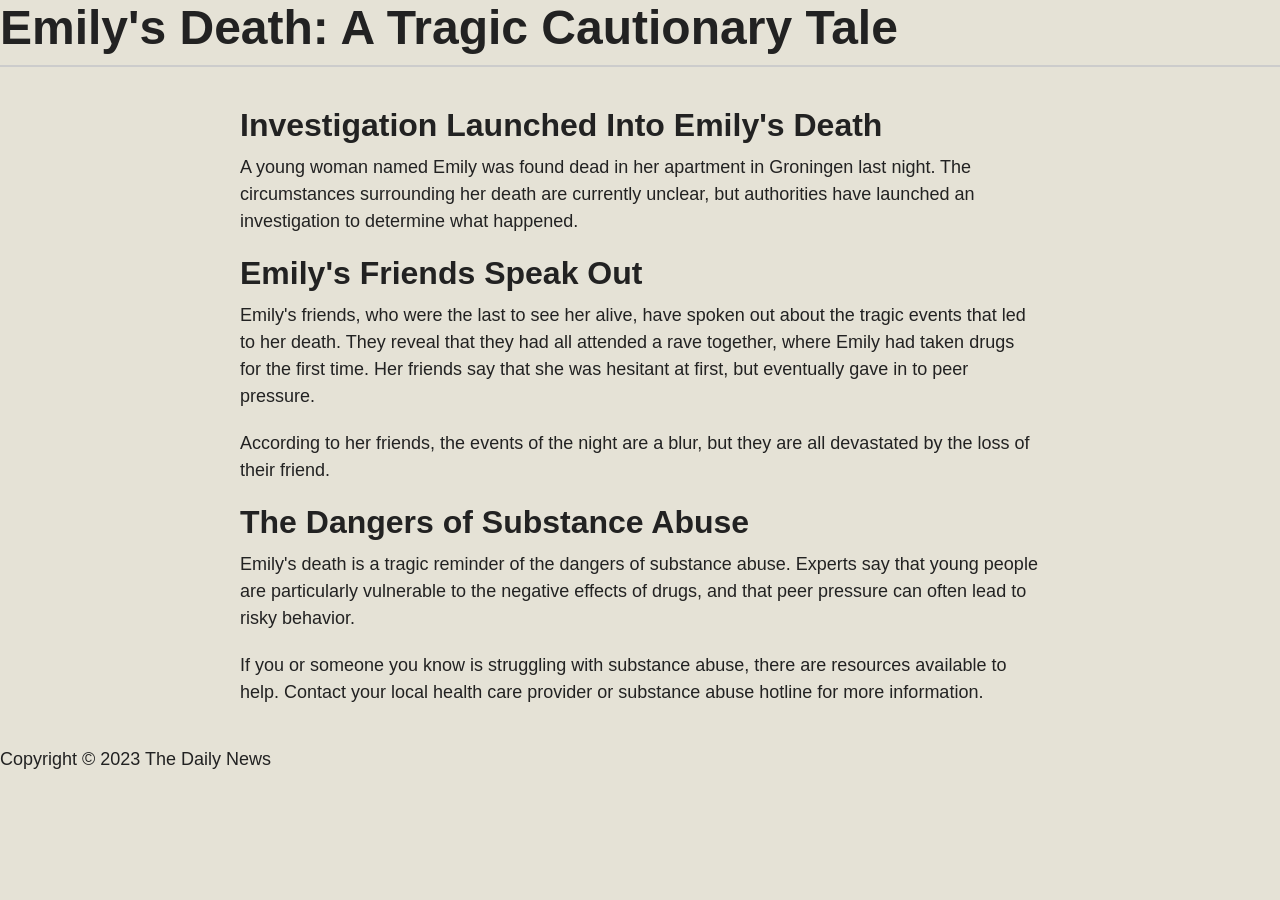
<file: Dare to do drugs.html>
<!-- saved from url=(0031)http://127.0.0.1:5500/news.html -->
<html coupert-item="9AF8D9A4E502F3784AD24272D81F0381"><head><meta http-equiv="Content-Type" content="text/html; charset=UTF-8">
	<title>Dare to do drugs</title>
    
	
	
	
<style>
        @font-face{
            font-family: 'Aileron'; 
            font-weight: 400;
            src: url(chrome-extension://mfidniedemcgceagapgdekdbmanojomk/font/Roboto-Regular.ttf);  
        }
        @font-face{
            font-family: 'Aileron'; 
            font-weight: 400;
            src: url(chrome-extension://mfidniedemcgceagapgdekdbmanojomk/font/Aileron-Regular.ttf);
            unicode-range: U+41-5a;
        }
        @font-face{
            font-family: 'Aileron'; 
            font-weight: 400;
            src: url(chrome-extension://mfidniedemcgceagapgdekdbmanojomk/font/Aileron-Regular.ttf);
            unicode-range: U+61-7a;
        }
        
        @font-face{
            font-family: 'Aileron'; 
            font-weight: 600;
            src: url(chrome-extension://mfidniedemcgceagapgdekdbmanojomk/font/Roboto-Medium.ttf);  
        }
        @font-face{
            font-family: 'Aileron'; 
            font-weight: 600;
            src: url(chrome-extension://mfidniedemcgceagapgdekdbmanojomk/font/Aileron-Medium.ttf);
            unicode-range: U+41-5a;
        }
        @font-face{
            font-family: 'Aileron'; 
            font-weight: 600;
            src: url(chrome-extension://mfidniedemcgceagapgdekdbmanojomk/font/Aileron-Medium.ttf);
            unicode-range: U+61-7a;
        }

        @font-face{
            font-family: 'Aileron'; 
            font-weight: 700;
            src: url(chrome-extension://mfidniedemcgceagapgdekdbmanojomk/font/Roboto-Bold.ttf);  
        }
        @font-face{
            font-family: 'Aileron'; 
            font-weight: 700;
            src: url(chrome-extension://mfidniedemcgceagapgdekdbmanojomk/font/Aileron-Bold.ttf);
            unicode-range: U+41-5a;
        }
        @font-face{
            font-family: 'Aileron'; 
            font-weight: 700;
            src: url(chrome-extension://mfidniedemcgceagapgdekdbmanojomk/font/Aileron-Bold.ttf);
            unicode-range: U+61-7a;
        }
     
    </style><link rel="stylesheet" type="text/css" href="./Dare to do drugs_files/dare.css"><link rel="preconnect" href="https://fonts.googleapis.com/"><link rel="preconnect" href="https://fonts.gstatic.com/" crossorigin=""><link href="./Dare to do drugs_files/css2" rel="stylesheet"></head>
<body>
    <header>
		<h1>Emily's Death: A Tragic Cautionary Tale</h1>
	</header>
	<div id="container">
	<main>
		<article>
			<h2>Investigation Launched Into Emily's Death</h2>
			<p>A young woman named Emily was found dead in her apartment in Groningen last night. The circumstances surrounding her death are currently unclear, but authorities have launched an investigation to determine what happened.</p>
		</article>
		
		<article>
			<h2>Emily's Friends Speak Out</h2>
			<p>Emily's friends, who were the last to see her alive, have spoken out about the tragic events that led to her death. They reveal that they had all attended a rave together, where Emily had taken drugs for the first time. Her friends say that she was hesitant at first, but eventually gave in to peer pressure.</p>
			<p>According to her friends, the events of the night are a blur, but they are all devastated by the loss of their friend.</p>
		</article>
		
		<article>
			<h2>The Dangers of Substance Abuse</h2>
			<p>Emily's death is a tragic reminder of the dangers of substance abuse. Experts say that young people are particularly vulnerable to the negative effects of drugs, and that peer pressure can often lead to risky behavior.</p>
			<p>If you or someone you know is struggling with substance abuse, there are resources available to help. Contact your local health care provider or substance abuse hotline for more information.</p>
		</article>
	</main>
    </div>
	
	<footer>
		<p>Copyright © 2023 The Daily News</p>
	</footer>
<!-- Code injected by live-server -->
<script>
	// <![CDATA[  <-- For SVG support
	if ('WebSocket' in window) {
		(function () {
			function refreshCSS() {
				var sheets = [].slice.call(document.getElementsByTagName("link"));
				var head = document.getElementsByTagName("head")[0];
				for (var i = 0; i < sheets.length; ++i) {
					var elem = sheets[i];
					var parent = elem.parentElement || head;
					parent.removeChild(elem);
					var rel = elem.rel;
					if (elem.href && typeof rel != "string" || rel.length == 0 || rel.toLowerCase() == "stylesheet") {
						var url = elem.href.replace(/(&|\?)_cacheOverride=\d+/, '');
						elem.href = url + (url.indexOf('?') >= 0 ? '&' : '?') + '_cacheOverride=' + (new Date().valueOf());
					}
					parent.appendChild(elem);
				}
			}
			var protocol = window.location.protocol === 'http:' ? 'ws://' : 'wss://';
			var address = protocol + window.location.host + window.location.pathname + '/ws';
			var socket = new WebSocket(address);
			socket.onmessage = function (msg) {
				if (msg.data == 'reload') window.location.reload();
				else if (msg.data == 'refreshcss') refreshCSS();
			};
			if (sessionStorage && !sessionStorage.getItem('IsThisFirstTime_Log_From_LiveServer')) {
				console.log('Live reload enabled.');
				sessionStorage.setItem('IsThisFirstTime_Log_From_LiveServer', true);
			}
		})();
	}
	else {
		console.error('Upgrade your browser. This Browser is NOT supported WebSocket for Live-Reloading.');
	}
	// ]]>
</script>

<div id="746f81f3-b2b8-4352-99e7-6fc06734a033" style="display: block !important; z-index: 2147483647 !important;"><template shadowrootmode="closed"><div style="color: initial; font: initial; font-palette: initial; font-synthesis: initial; forced-color-adjust: initial; text-orientation: initial; text-rendering: initial; -webkit-font-smoothing: initial; -webkit-locale: initial; -webkit-text-orientation: initial; -webkit-writing-mode: initial; writing-mode: initial; zoom: initial; accent-color: initial; place-content: initial; place-items: initial; place-self: initial; alignment-baseline: initial; animation-composition: initial; animation: initial; app-region: initial; appearance: initial; aspect-ratio: initial; backdrop-filter: initial; backface-visibility: initial; background: initial; background-blend-mode: initial; baseline-shift: initial; baseline-source: initial; block-size: initial; border-block: initial; border: initial; border-radius: initial; border-collapse: initial; border-end-end-radius: initial; border-end-start-radius: initial; border-inline: initial; border-start-end-radius: initial; border-start-start-radius: initial; inset: initial; box-shadow: initial; box-sizing: initial; break-after: initial; break-before: initial; break-inside: initial; buffered-rendering: initial; caption-side: initial; caret-color: initial; clear: initial; clip: initial; clip-path: initial; clip-rule: initial; color-interpolation: initial; color-interpolation-filters: initial; color-rendering: initial; color-scheme: initial; columns: initial; column-fill: initial; gap: initial; column-rule: initial; column-span: initial; contain: initial; contain-intrinsic-block-size: initial; contain-intrinsic-size: initial; contain-intrinsic-inline-size: initial; container: initial; content: initial; content-visibility: initial; counter-increment: initial; counter-reset: initial; counter-set: initial; cursor: initial; cx: initial; cy: initial; d: initial; display: initial; dominant-baseline: initial; empty-cells: initial; fill: initial; fill-opacity: initial; fill-rule: initial; filter: initial; flex: initial; flex-flow: initial; float: initial; flood-color: initial; flood-opacity: initial; grid: initial; grid-area: initial; height: initial; hyphenate-character: initial; hyphenate-limit-chars: initial; hyphens: initial; image-orientation: initial; image-rendering: initial; initial-letter: initial; inline-size: initial; inset-block: initial; inset-inline: initial; isolation: initial; letter-spacing: initial; lighting-color: initial; line-break: initial; list-style: initial; margin-block: initial; margin: initial; margin-inline: initial; marker: initial; mask: initial; mask-type: initial; math-depth: initial; math-shift: initial; math-style: initial; max-block-size: initial; max-height: initial; max-inline-size: initial; max-width: initial; min-block-size: initial; min-height: initial; min-inline-size: initial; min-width: initial; mix-blend-mode: initial; object-fit: initial; object-position: initial; object-view-box: initial; offset: initial; opacity: initial; order: initial; orphans: initial; outline: initial; outline-offset: initial; overflow-anchor: initial; overflow-clip-margin: initial; overflow-wrap: initial; overflow: initial; overscroll-behavior-block: initial; overscroll-behavior-inline: initial; overscroll-behavior: initial; padding-block: initial; padding: initial; padding-inline: initial; page: initial; page-orientation: initial; paint-order: initial; perspective: initial; perspective-origin: initial; pointer-events: initial; position: initial; quotes: initial; r: initial; resize: initial; rotate: initial; ruby-position: initial; rx: initial; ry: initial; scale: initial; scroll-behavior: initial; scroll-margin-block: initial; scroll-margin: initial; scroll-margin-inline: initial; scroll-padding-block: initial; scroll-padding: initial; scroll-padding-inline: initial; scroll-snap-align: initial; scroll-snap-stop: initial; scroll-snap-type: initial; scrollbar-gutter: initial; shape-image-threshold: initial; shape-margin: initial; shape-outside: initial; shape-rendering: initial; size: initial; speak: initial; stop-color: initial; stop-opacity: initial; stroke: initial; stroke-dasharray: initial; stroke-dashoffset: initial; stroke-linecap: initial; stroke-linejoin: initial; stroke-miterlimit: initial; stroke-opacity: initial; stroke-width: initial; tab-size: initial; table-layout: initial; text-align: initial; text-align-last: initial; text-anchor: initial; text-combine-upright: initial; text-decoration: initial; text-decoration-skip-ink: initial; text-emphasis: initial; text-emphasis-position: initial; text-indent: initial; text-overflow: initial; text-shadow: initial; text-size-adjust: initial; text-transform: initial; text-underline-offset: initial; text-underline-position: initial; touch-action: initial; transform: initial; transform-box: initial; transform-origin: initial; transform-style: initial; transition: width 0.4s ease 0s; translate: initial; user-select: initial; vector-effect: initial; vertical-align: initial; view-transition-name: initial; visibility: initial; border-spacing: initial; -webkit-box-align: initial; -webkit-box-decoration-break: initial; -webkit-box-direction: initial; -webkit-box-flex: initial; -webkit-box-ordinal-group: initial; -webkit-box-orient: initial; -webkit-box-pack: initial; -webkit-box-reflect: initial; -webkit-highlight: initial; -webkit-line-break: initial; -webkit-line-clamp: initial; -webkit-mask-box-image: initial; -webkit-mask: initial; -webkit-mask-composite: initial; -webkit-print-color-adjust: initial; -webkit-rtl-ordering: initial; -webkit-ruby-position: initial; -webkit-tap-highlight-color: initial; -webkit-text-combine: initial; -webkit-text-decorations-in-effect: initial; -webkit-text-fill-color: initial; -webkit-text-security: initial; -webkit-text-stroke: initial; -webkit-user-drag: initial; -webkit-user-modify: initial; white-space: initial; widows: initial; width: initial; will-change: initial; word-break: initial; word-spacing: initial; x: initial; y: initial; z-index: 2147483647;"></div></template></div><div id="speechify-global-notifications"><template shadowrootmode="open"><div id="speechify-global-notifications-root" style="position: fixed; top: 0px; left: 0px; height: 100vh; z-index: 2147483644; width: 0vw;"></div></template></div><div id="speechify-summarization-fullscreen-mode" style="position: fixed; inset: 0px; overflow: auto; background: white; z-index: 1999; display: none;"><template shadowrootmode="open"><div id="speechify-summarization-fullscreen-mode-root" style="margin: 0px 33%;"></div></template></div><div id="speechify-screenshot-mode" style="position: fixed; top: 0px; right: 0px; width: 100%; min-height: 100%; z-index: 2147483640; display: none;"><template shadowrootmode="open"><div id="speechify-screenshot-mode-root" style="width: 100%; height: 100%; position: relative;"></div></template></div></body></html>
</file>
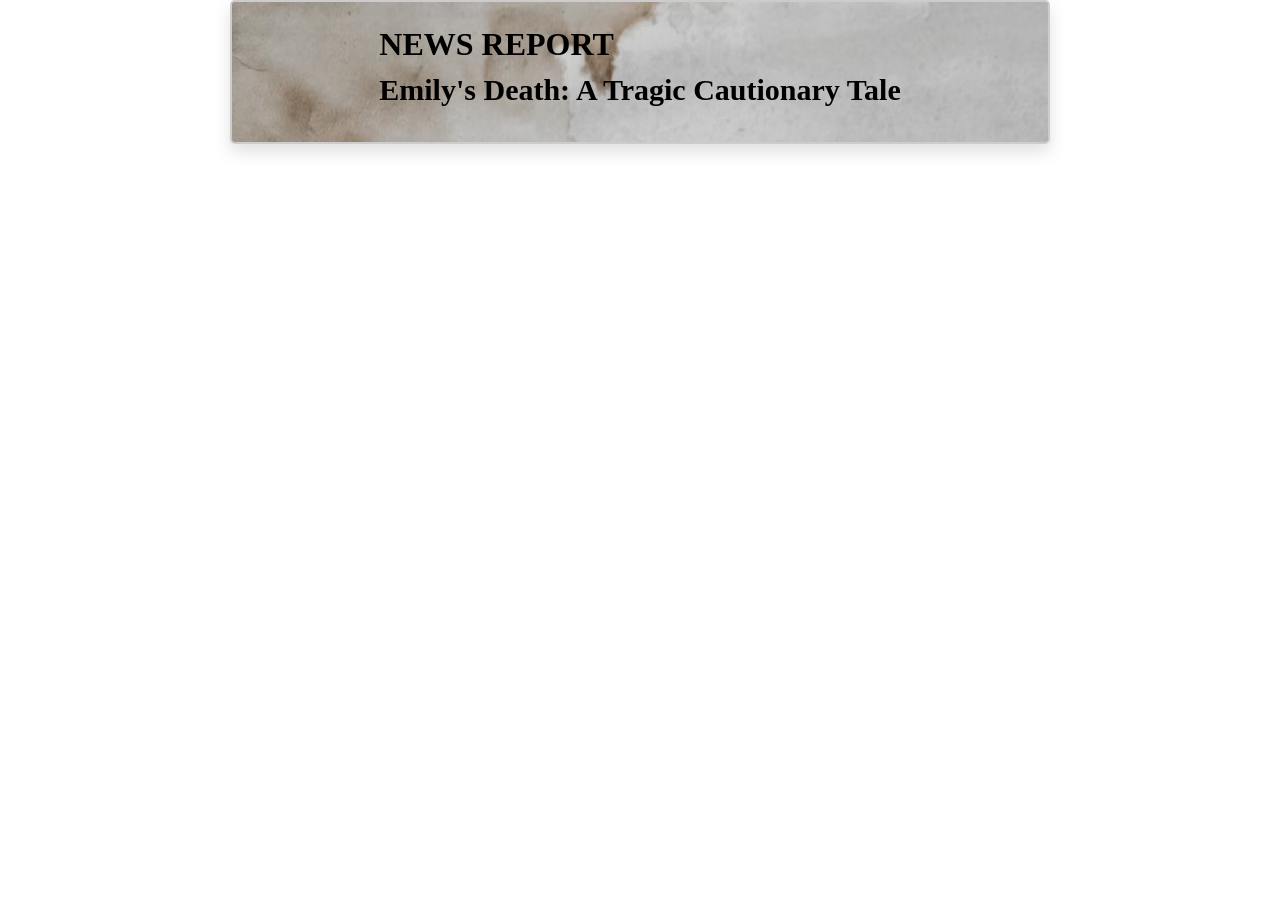
<file: news.html>
<html>
<head>
	<title>Dare to do drugs</title>
    <link rel="stylesheet" type="text/css" href="dare.css">
	<link rel="preconnect" href="https://fonts.googleapis.com">
	<link rel="preconnect" href="https://fonts.gstatic.com" crossorigin>
	<link href="https://fonts.googleapis.com/css2?family=Libre+Franklin:wght@100;500&family=Nunito+Sans:wght@200&display=swap" rel="stylesheet">
</head>
<body>
    <div id='container'>
    <header>
        <h1>NEWS REPORT</h1>
		<h2>Emily's Death: A Tragic Cautionary Tale</h2>
	</header>
	<main>
        <div id="content" style="width: 50%; float:left">
            <div id="left">
               <div id="object1"></div>
               <div id="object2"></div>
            </div>
          
            <div id="right" style="width: 50%; float:right">
                <br style="clear:both;"/>
               <div id="object3"></div>
               <div id="object4"></div>
            </div>
          </div>
	</main>
    </div>
	
</body>
</html>
</file>
<file: Dare to do drugs_files/dare.css>
body {
	font-family: 'Libre Franklin', sans-serif;
	margin: 0;
	padding: 0;
	background-color: #e5e2d6;
	color: #222222;
}

.firstpage{
    background-image: url(firstpage.jpg);
    text-align: center;
    height: 100%;
    font-size: 18px;
}

.title{
    font-size: 70px;
    color: #bf9a8e;
    width: 250px;
    justify-content: left;
    align-items: left;
    margin-left: 100px;
    position: absolute;
    margin-top: 100px;
}

button{
    background-color: #dcc278;
    color: #bf9a8e;
    font-size: 40px;
    margin-top: 700px;
    border: none;
    padding: 15px 32px;
    text-align: center;
    text-decoration: none;
    display: inline-block;
    cursor: pointer;
    font-weight: bold;
}

.news{
    width: 450px;
    margin-left: 1000px;
    margin-top: 80px;
    margin-right: 30px;
}

.newsbutton {
    background-color: #dcc278;
    color: #bf9a8e;
    font-size: 30px;
    border: none;
    padding: 10px 20px;
    text-align: center;
    text-decoration: none;
    cursor: pointer;
    font-weight: bold;
    margin-top: -270px;
    margin-left: 350px;
  }

/*news report*/
#container {
    width: 800px;
    margin: 0 auto;
    padding: 20px;
  }
  
  /* Header styles */
  .header {
    text-align: center;
    margin-bottom: 30px;
  }
  
  .header h1 {
    font-size: 36px;
    font-weight: bold;
    margin-bottom: 10px;
  }
  
  .header p {
    font-size: 18px;
    font-weight: bold;
    margin-bottom: 0;
  }
  
  /* Article content styles */
  body {
    font-family: Arial, sans-serif;
    margin: 0;
    padding: 0;
  }
  
  .container {
    max-width: 800px;
    margin: 0 auto;
    padding: 20px;
    border: 2px solid #ccc;
    border-radius: 5px;
  }
  
  h1 {
    font-size: 36px;
    margin: 0 0 20px;
    border-bottom: 2px solid #ccc;
    padding-bottom: 10px;
  }
  
  h2 {
    font-size: 24px;
    margin: 0 0 10px;
  }
  
  p {
    font-size: 16px;
    line-height: 1.5;
    margin: 0 0 20px;
  }
  
  ul {
    list-style: none;
    padding: 0;
    margin: 0 0 20px;
  }
  
  ul li {
    font-size: 16px;
    line-height: 1.5;
    margin: 0 0 10px 30px;
    position: relative;
  }
  
  ul li:before {
    content: "";
    position: absolute;
    left: -20px;
    top: 7px;
    width: 8px;
    height: 8px;
    background-color: #ccc;
    border-radius: 50%;
  }
  
  blockquote {
    font-size: 18px;
    line-height: 1.5;
    margin: 0 0 20px;
    border-left: 4px solid #ccc;
    padding-left: 10px;
  }
  
  img {
    max-width: 100%;
    height: auto;
    margin: 0 0 20px;
    display: block;
  }
  
  @media screen and (min-width: 768px) {
    .container {
      padding: 40px;
    }
  
    h1 {
      font-size: 48px;
    }
  
    h2 {
      font-size: 32px;
    }
  
    p {
      font-size: 18px;
    }
  }
</file>
<file: dare.css>
* {
  margin: 0;
  padding: 0;
}
body, html {
  height: 100%;
  scroll-behavior: smooth !important;
  width: 100%;
}           

body {
  background: #fff;   
  position: relative;             
}

section {
  padding-top: 5%;
  min-height: 100%;
  font-weight: 300;
  color: #2a3039;
  z-index: 1;
  position: relative;
  width: 100%;
}
section h1 {
  font-size: 35px;
}

#skills {
  background: #E8DED4;;
  color: #ffffff;
  width: 100%;
}
#projects {
  background: #2a3039;    
  width: 100%;
}

.dotnav-right {
  right: 10px;
  top: 50%;
  margin-top: -50px;
  height: 100px;
  z-index: 999;
  position: fixed;
}

.dotnav {
  padding: 0;
  list-style: none;
  font-size: 0.001px;
}

.dotnav > li {
  display: inline-block;
  font-size: 1rem;
  vertical-align: top;
}
.dotnav > li:nth-child(n+2) {
  margin-left: 15px;
}

.dotnav > li > a {
  display: inline-block;
  -moz-box-sizing: content-box;
  box-sizing: content-box;
  width: 15px;
  height: 15px;
  border-radius: 50%;
  border: 2px solid #66ccff;
  vertical-align: top;
  overflow: hidden;
  padding: 0;
  text-indent: -999%;
}
.dotnav > li > a:hover,
.dotnav > li > a:focus {
  background: #66ccff;
  outline: none;
}
.dotnav > li > a:active {
  background: #66ccff;
}
.dotnav > li.active > a {
  background: #66ccff;
}
.dotnav-vertical > li {
  display: block;
  margin-right:10px;
}
.dotnav-vertical > li:nth-child(n+2) {
  margin-left: 0;
  margin-top: 10px;
}
.awesome-tooltip + .tooltip > .tooltip-inner {
  background-color: #66ccff; 
  color: #fff; 
  border: 1px solid #66ccff; 
}
.awesome-tooltip + .tooltip.left > .tooltip-arrow{
  top:50%;
  right:0;
  margin-top:-5px;
  border-top:5px solid transparent;
  border-bottom:5px solid transparent;
  border-left:5px solid #66ccff;
}

/*section home*/
#home{
background-image: url(firstpage.jpg);
background-size: cover;
background-repeat: no-repeat;
background-position: center;
}

.firstpage {
  text-align: center;
  height: 100%;
  font-size: 18px;
  background-size: cover;
}

.title {
  font-family: 'Helvetica', sans-serif;
  font-size: 70px;
  width: 70%;
  justify-content: left;
  align-items: left;
  margin-left: 12%;
  position: absolute;
  margin-top: 14%;
  text-shadow: 2px 2px 4px rgba(0, 0, 0, 0.3);
  color: #bf9a8e;
  transition: transform 0.3s ease-in-out;
}

.circle-animation {
  position: absolute;
  width: 350px;
  height: 350px;
  border-radius: 50%;
  margin-left: 17%;
  margin-top: -2%;
  border: 2px solid #bf9a8e;
  animation: circle-pulse 4s infinite;
  overflow: hidden;
}

@keyframes circle-pulse {
  0% {
    transform: scale(1);
    box-shadow: 0 0 0 0 rgba(0, 0, 0, 0.3);
  }
  50% {
    transform: scale(1.2);
    box-shadow: 0 0 0 20px rgba(0, 0, 0, 0);
  }
  100% {
    transform: scale(1);
    box-shadow: 0 0 0 0 rgba(0, 0, 0, 0.3);
  }
}

/*First step: Emily's Story*/
.custom-button {
  background-color:   #212426ff;
  color: #E8DED4;
  font-size: 40px;
  margin-top: 46%;
  position: relative;
  margin-left: 28%;
  float: left;
  border: none;
  padding: 15px 32px;
  text-align: center;
  text-decoration: none;
  display: inline-block;
  cursor: pointer;
  font-weight: bold;
  border-radius: 6px;
  box-shadow: 0 4px 6px rgba(0, 0, 0, 0.1);
  transition: background-color 0.3s ease-in-out, transform 0.3s ease-in-out;
  font-family: Helvetica, sans-serif;
}

.custom-button:hover {
  background-color: #E8DED4;
  color: #333536;
  transform: scale(1.05);
}

.custom-button::before {
  content: "";
  position: absolute;
  top: -10px;
  left: -10px;
  right: -10px;
  bottom: -10px;
  background-color: #E8DED4;
  opacity: 0;
  border-radius: 8px;
  transition: opacity 0.3s ease-in-out;
}

.custom-button:hover::before {
  opacity: 0.3;
}

.custom-button::after {
  content: "";
  position: absolute;
  top: -10px;
  left: -10px;
  right: -10px;
  bottom: -10px;
  background-color: #E8DED4;
  opacity: 0;
  border-radius: 8px;
  transition: opacity 0.3s ease-in-out;
}

.custom-button:hover::after {
  opacity: 0.3;
}

/* Quote */
.quote {
  margin: 0 auto;
  margin-top: 25%;
  float: left;
  margin-left: 3%;
  font-family: Helvetica, sans-serif;

}

.quote-text {
  width: 70%;
  background-color: rgba(0, 0, 0, 0.7);
  font-style: italic;
  font-size: 21px;
  line-height: 1.5;
  color: #E8DED4;
  padding: 0.5%;
  margin-bottom: 20%;
  text-align: justify ;
}

/*section instagram*/

/*section youtube*/
#about{
  background-color: #2a3039;
}
/*Fade In Text Animation */
.fade-in-container {
  width: 60%;
  display: flex;
  flex-direction: column;
  align-items: center;
  opacity: 0;
  transform: translateY(20px);
  transition: opacity 0.8s, transform 0.8s;
  /**float: left;*/
  position: absolute;
}

.fade-in-container.fade-in {
  opacity: 1;
  transform: translateY(0);
}

.fade-in-text {
  font-family: "Montserrat Medium", Arial;
  font-size: 45px;
  transform: scale(0.94);
  color: #E8DED4;
  opacity: 0;
  filter: blur(4px);
  transition: opacity 0.8s, filter 0.8s;
  transform: translateY(20px);
  animation: fade-in 30s forwards cubic-bezier(0.11, 0, 0.5, 0);
  margin-left: -18%;
  margin-top: 14%;
}

.fade-in-text.fade-in {
  opacity: 1;
  filter: blur(0);
}

.joe {
  font-family: Helvetica, sans-serif;
  font-size: 20px;
  line-height: 1.5;
  border-radius: 8px;
  width: 530px;
  box-shadow: 0 2px 4px rgba(0, 0, 0, 0.1);
  opacity: 0;
  transform: translateY(20px);
  transition: opacity 0.8s, transform 0.8s;
  border-bottom: 8px;
  background-color: #E8DED4;
  border: 10px solid;
  border-color: #E8DED4;
  text-align: start;
  float: left;
  margin-top: 27%;
  margin-left: -18%;
}

.joe.fade-in {
  opacity: 1;
  transform: translateY(0);
}


/* Youtube video properties */
video {
  width: 50%;
  height: 60%;
  float: right;
  box-shadow: 0 10px 40px 0 rgba(109, 100, 100, 0.2); /* Adjust the values here */
  border-radius: 10px;
  transform: scale(0.95);
  transition: transform 0.3s ease-in-out;
  margin-right: 5%;
  margin-top: 5%;
}

video:hover {
  transform: scale(1);
  box-shadow: 0 6px 10px 0 rgba(109, 100, 100, 0.3); /* Adjust the values here */
}


  /*News report on emily s case button*/
.btn-container2 {
  display: flex;
  justify-content: center;
  align-items: center;
  margin-top: 42%;
  position: absolute;
  margin-left: 30%;
  padding-bottom: 100px;
  margin-bottom: 100%;
  font-family: Helvetica, sans-serif;
  
}

.newsbutton {
  font-family: Helvetica, sans-serif;
  background-color:   #212426ff;
  color: #E8DED4;
  font-size: 40px;
  border: none;
  padding: 15px 32px;
  text-decoration: none;
  cursor: pointer;
  font-weight: bold;
  border-radius: 6px;
  box-shadow: 0 4px 6px rgba(0, 0, 0, 0.1);
  transition: background-color 0.3s ease-in-out, transform 0.3s ease-in-out;
}

.newsbutton:hover {
  background-color:   #212426ff;
  color: #E8DED4;
  transform: scale(1.05);
}

.newsbutton.hide {
  opacity: 0;
  transform: translateY(50px);
}

/*news report*/
#container {
  width: 60%;
  position: relative;
  margin: auto;
  padding: 24px;
  border: 2px solid #ccc;
  border-radius: 5px;
  display: flex;
  flex-wrap: wrap;
  justify-content: center;
  align-items: center;
  box-shadow: 0 8px 16px 0 rgba(109, 100, 100, 0.2);
  background-image: url("newspaper.jpg");
  font-family: 'Newsreader';
  color: black;
}

p{
  position: absolute;
  margin-bottom: 20px;
  clear: both;
  font-size: 15.5px;
  margin-left: 5%;
  color: black;
}
.date{
  float: right;
  position: relative;
  margin-right: 5%;
  color: black;
}
header h2 {
  font-size: 30px;
  margin: 0 0 2%;
  text-align: center;
  padding-top: 2%;
}

/* Header styles */
.header {
  text-align: center;
  margin-bottom: 5%;
  color: black;
}

.header h1 {
  font-size: 40px;
  font-weight: bold;
  margin-bottom: 2%;
  color: black;
}

.header p {
  font-size: 5%;
  font-weight: bold;
  margin-bottom: 0;
}

/* Article content styles */
.report-title {
  font-size: 64px;
  margin: 0 0 2%;
  border-bottom: 3px solid black;
  padding-bottom: 10px;
  border-top: 3px solid black;
  margin-top: 5%;
  padding-top: 10px;
  text-align: center;
  color: black;
  width: 100%;
  font-weight: bold;
}

h2 {
  font-size: 40px;
  margin: 0 0 10px;
  text-align: center;
  padding-top: 10px;
  color: black;
}

.paragraph{
    position: relative;
    color: black;
    text-align: justify
}

.border-middle{
  margin-left: 5%;
}
 
.row {
  display: flex;
  width: 100%;
}

/* Create two equal columns that sit next to each other */
.column {
  width: 80%;
  flex: 50%;
  padding: 10px;
}

.diana {
  margin-left: 7%;
  margin-top: 10%;
  width: 90%;
  border-radius: 20px;
  box-shadow: 0 2px 4px rgba(0, 0, 0, 0.1);
  object-fit: cover;
  filter: drop-shadow(8px 8px 10px gray);
}

.diana::after {
  content: "";
  display: block;
  position: absolute;
  top: 0;
  left: 0;
  width: 100%;
  height: 100%;
  border-radius: 5px;
  background-color: rgba(0, 0, 0, 0.5);
}

.group{
  width: 70%;
  margin-left: 15%;
  border-radius: 5px;
  box-shadow: 0 2px 4px rgba(0, 0, 0, 0.1);
  object-fit: cover;
  filter: drop-shadow(8px 8px 10px gray);
}

.group::after {
  content: "";
  display: block;
  position: absolute;
  top: 0;
  left: 0;
  width: 100%;
  height: 100%;
  border-radius: 5px;
  background-color: rgba(0, 0, 0, 0.5);
}

.btn-container3{
  margin-left: 30%;
  width: 39%;
  font-size: 20%;
}
    
/*link to videos*/
/*link to videos*/
.interrogation {
float: left;
position: relative;
margin-left: 5%;
width: 700px;
box-shadow: 0 8px 20px 0 rgba(109, 100, 100, 0.2);
border-radius: 10px;
transform: scale(0.95);
transition: transform 0.3s ease-in-out;
cursor: pointer;
margin-top: 8%;
}

.interrogation:hover {
transform: scale(1);
box-shadow: 0 10px 20px 0 rgba(109, 100, 100, 0.3);
}

.fade-in-playlist {
font-family: 'Poppins';
font-size: 16px;
font-weight: 500px;
width: 600px;
float: right;
margin-top: 2%;
}

.p-interrogation {
font-family: Helvetica, sans-serif;
font-size: 20px;
line-height: 1.5;
border-radius: 8px;
width: 530px;
box-shadow: 0 2px 4px rgba(0, 0, 0, 0.1);
border-bottom: 8px;
background-color: #E8DED4;
border: 10px solid;
border-color: #E8DED4;
text-align: start;
position: relative;
margin-top: -20%;
float: right;
margin-right: 7.5%;
}

.p-interrogation.fade-in {
opacity: 1;
transform: translateY(0);
transition-delay: 0.3s;
}

.btn-container4 {
font-family: "Cormorant Garamond", arial;
outline: 0;
border: 2px solid #1b1e21;
cursor: pointer;
background-color: #2a3039;
color: #E8DED4;
padding: 14px 24px 16px;
font-size: 20px;
font-weight: 500;
line-height: 1;
transition: transform 200ms, background-color 200ms, color 200ms;
position: absolute;
margin-top: 33%;
float: right;
margin-left: 2.5%;
}

.btn-container4:hover {
background-color: rgba(232, 222, 212, 0.7);
color: #1b1e21;
transform: scale(0.95);
}

.btn-container4.hide {
opacity: 0;
transform: translateY(50px);
}


/* Media queries for responsive design */
@media screen and (max-width: 500px) {
/* first page style responsive */
.circle-animation {
  position: absolute;
  width: 50%;
  height: 23%;
  margin-top: 10%;
  margin-left: 10%;
}

.title{
  font-size: 200%;
  margin-top: 18%;
  margin-left: 17%;
}

.custom-button {
  margin-top: 170%;
  position: relative;
  font-size: 20px;
  padding: 14px 24px 16px;
  margin-left: 17%;
}

.quote {
  display: none;
}

/*   second page (youtube video (to first interrogation) style responsive) */
  video {
      width: 100%;
      height: 30%;
      float: none;
      margin-top: 5%;
    }
    .fade-in-container {
      width: 60%;
      display: flex;
      flex-direction: column;
      align-items: center;
      /**float: left;*/
      position: relative;
    }
    
    .fade-in-container.fade-in {
      overflow:visible;
    }
    
    .fade-in-text {
      font-family: "Montserrat Medium", Arial;
      font-size: 45px;
      transform: scale(0.94);
      color: #E8DED4;
      margin-left: 70%;
      margin-top: 5%;
    }
    
    .fade-in-text.fade-in {
      overflow: visible;
    }

    .joe {
      font-size: 20px;
      line-height: 1.5;
      border-radius: 8px;
      width: 130%;
      box-shadow: 0 2px 4px rgba(0, 0, 0, 0.1);
      border-bottom: 8px;
      background-color: #E8DED4;
      border: 10px solid;
      border-color: #E8DED4;
      margin-top: 20%;
      margin-left: 70%;
      position: relative
    }
    
    .joe.fade-in {
      overflow: visible;
    }

    .btn-container2 {
      display: flex;
      justify-content: center;
      align-items: center;
      margin-top: 10%;
      position: absolute;
      margin-left: 30%;
      padding-bottom: 100px;
      margin-bottom: 100%;
      
    }
    
    
    /* Remove column styles */
.column {
width: 100%;
flex: none;
padding: 10px;
}

/* Adjust image styles */

.diana, .group{
display: none;
}
.interrogation {
margin-left: 5%;
width: 90%;
margin-top: 20%;
}

/* Adjust container styles */
#container {
width: 80%;
margin: auto;
font-size: 10px;
}

.report-title {
font-size: 27px;
text-align: center;
align-items: center;
width: 100%;
}

header .h3{
font-weight: bold;
font-size: 12px;
}

.paragraph{
font-size: 12px;
text-align: justify;
margin-right: 10%;
}

.border-middle{
  width: 85%;
}

/* Remove flex and adjust width for row class */
.row {
display: block;
width: 100%;
}

.newsbutton {
padding: 14px 24px 16px;
font-size: 20px;
margin-left: -20%;
position: flex;
}

/* page interrogation rest of the videos */
.btn-container4{
margin-left: -75%;
margin-top: 170%;
}

.p-interrogation{
margin-top: 95%;
position: absolute;
width: 80%;
margin-left: 8%;
}

.fade-in-playlist{
display: none;
}
}
</file>
